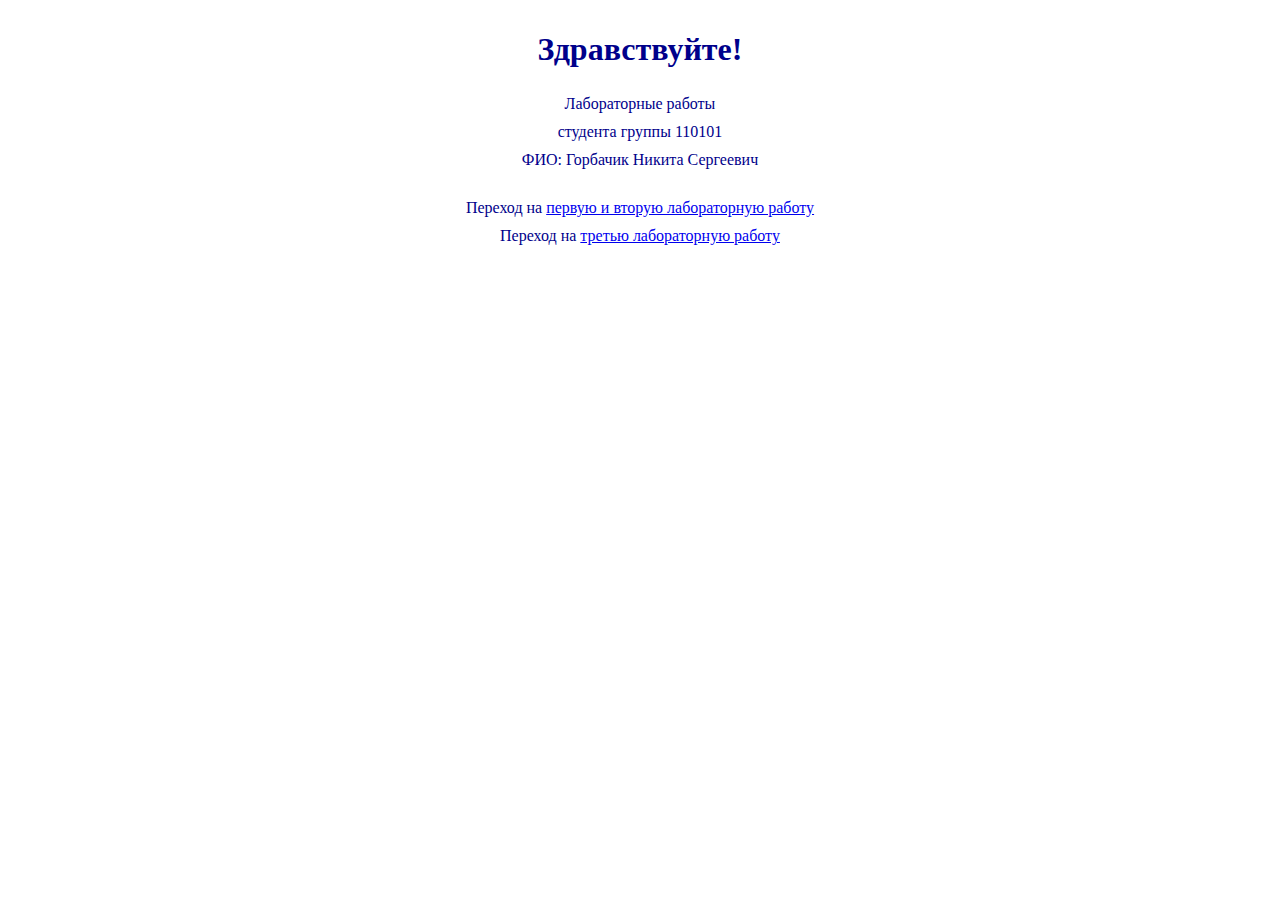
<file: index.html>
<!DOCTYPE html>
<html lang="ru">
  <head>
    <meta charset="UTF-8" />
    <meta name="viewport" content="width=device-width, initial-scale=1.0" />
    <title>Приветствие</title>
    <style>
      body {
        background-color: white;
        color: darkblue;
        display: flex;
        flex-direction: column;
        align-items: center;
        height: 100vh;
        margin: 0;
      }
      p {
        margin: 5px;
      }
      div {
        display: flex;
        flex-direction: column;
        text-align: center;
        margin: 10px;
      }
    </style>
  </head>
  <body>
    <div>
      <h1>Здравствуйте!</h1>
      <p>Лабораторные работы</p>
      <p>студента группы 110101</p>
      <p>ФИО: Горбачик Никита Сергеевич</p>
    </div>
    <div>
      <p>
        Переход на
        <a href="lab1/index.html">первую и вторую лабораторную работу</a>
      </p>
      <p>Переход на <a href="lab3/index.html">третью лабораторную работу</a></p>
    </div>
  </body>
</html>
</file>
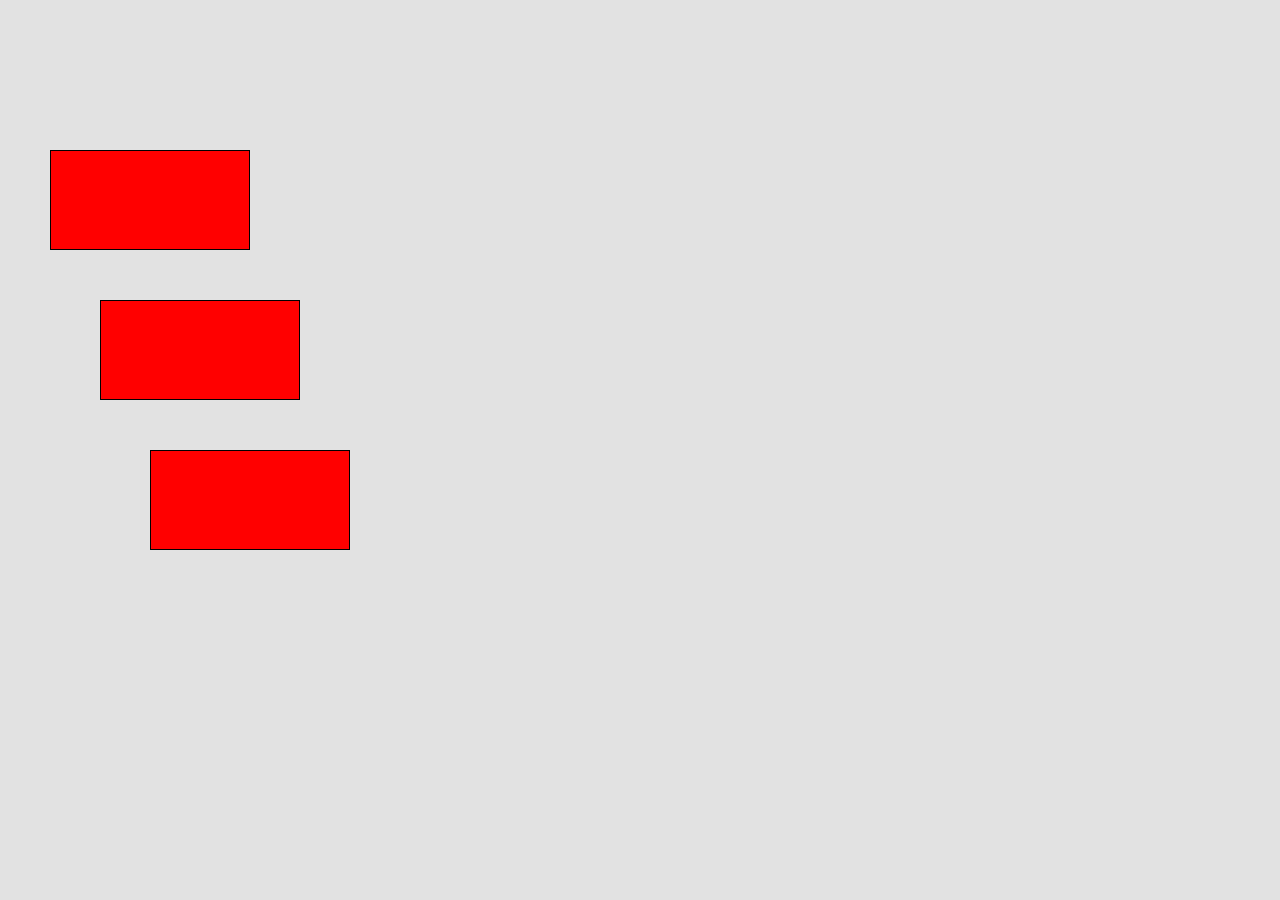
<file: lab3/index.html>
<!DOCTYPE html>
<html lang="ru">
  <head>
    <meta charset="UTF-8" />
    <meta name="viewport" content="width=device-width, initial-scale=1.0" />
    <title>lab3</title>
    <style>
      html {
        touch-action: none;

        -moz-user-select: none;
        -khtml-user-select: none;
        -webkit-user-select: none;
        user-select: none;
      }

      body {
        margin: 0;
        touch-action: none;
      }

      #workspace {
        width: 100vw;
        height: 100vh;
        position: relative;
        background-color: rgb(226, 226, 226);
        overflow: hidden;
      }

      .target {
        position: absolute;
        border: 1px solid black;
        background-color: red;
        box-sizing: border-box;
      }
    </style>
  </head>
  <body>
    <!DOCTYPE html>
    <html lang="en">
      <head>
        <meta charset="UTF-8" />
        <meta name="viewport" content="width=device-width, user-scalable=no" />
        <title>lab5</title>
      </head>
      <body>
        <div id="workspace">
          <div
            class="target"
            style="top: 150px; left: 50px; width: 200px; height: 100px"
          ></div>

          <div
            class="target"
            style="top: 300px; left: 100px; width: 200px; height: 100px"
          ></div>

          <div
            class="target"
            style="top: 450px; left: 150px; width: 200px; height: 100px"
          ></div>
        </div>
        <script src="script.js"></script>
      </body>
    </html>
  </body>
</html>
</file>
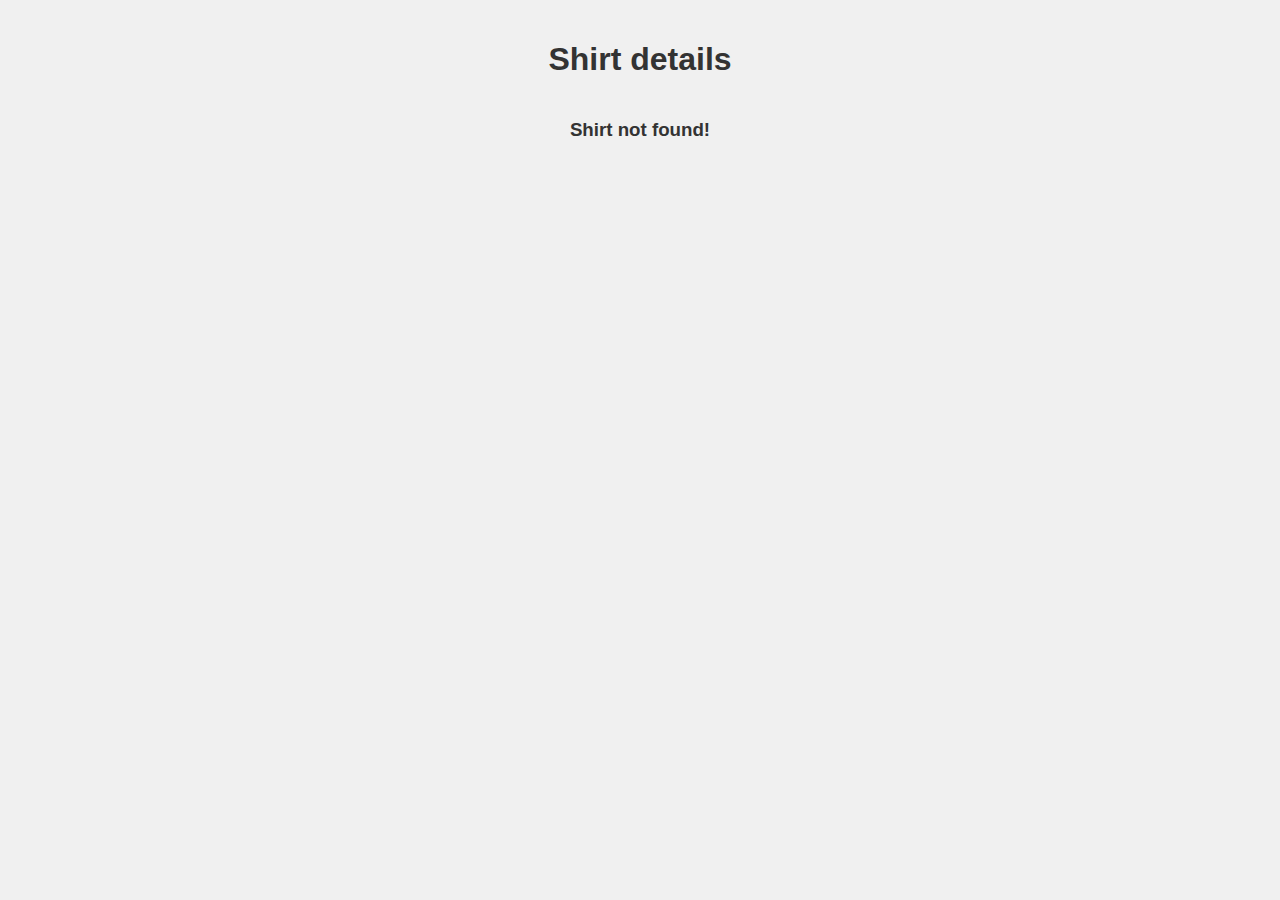
<file: lab2/details.html>
<!DOCTYPE html>
<html lang="ru">
  <head>
    <meta charset="UTF-8" />
    <meta name="viewport" content="width=device-width, initial-scale=1.0" />
    <title>Details page</title>
    <style>
      body {
        font-family: Arial, sans-serif;
        display: flex;
        flex-direction: column;
        align-items: center;
        background-color: #f0f0f0;
        margin: 0;
        padding: 20px;
      }
      h1,
      h3 {
        color: #333;
      }
      #shirtDetails {
        display: flex;
        flex-direction: column;
        align-items: center;
      }
      .color-buttons,
      .view-buttons {
        display: flex;
        gap: 10px;
        margin-top: 15px;
      }
      .color-buttons button,
      .view-buttons button {
        padding: 10px;
        border: none;
        cursor: pointer;
        border-radius: 20px;
        background-color: #007bff;
        color: white;
        transition: background-color 0.3s;
      }
      .color-buttons button:hover,
      .view-buttons button:hover {
        background-color: #0056b3;
      }
    </style>
  </head>
  <body>
    <h1>Shirt details</h1>
    <div id="shirtDetails"></div>
    <script src="../lab1/shirts.js"></script>
    <script src="Scripts/script.js"></script>
  </body>
</html>
</file>
